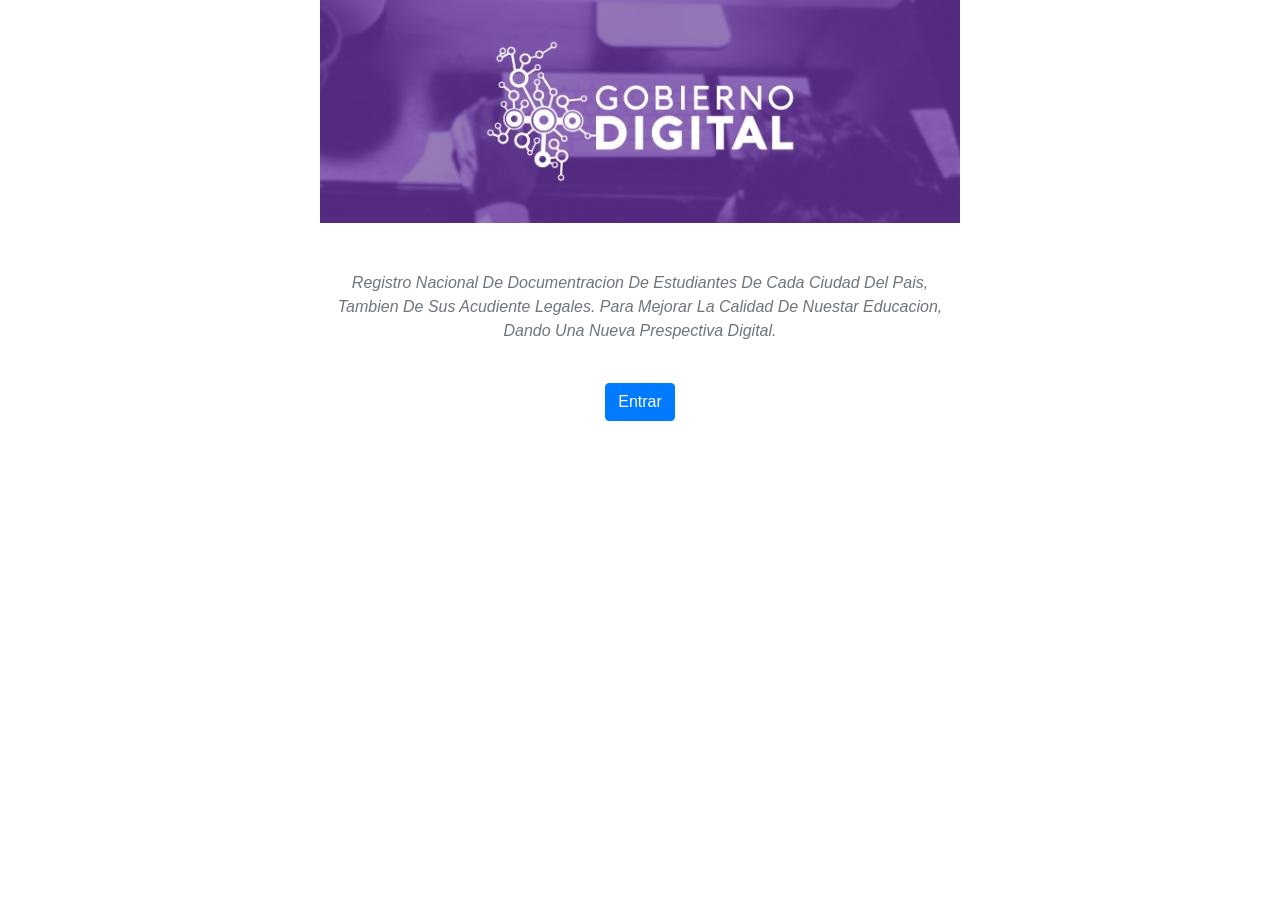
<file: index.html>
<!DOCTYPE html>
<html lang="en">
<head>
    <meta charset="UTF-8">
    <meta name="viewport" content="width=device-width, initial-scale=1.0">
    <meta http-equiv="X-UA-Compatible" content="ie=edge">
    <title>Inicio</title>
    <link rel="stylesheet" href="css/bootstrap.min.css">
    <script src="js/jquery-3.3.1.slim.min.js"></script>
    <script src="js/popper.min.js"></script>
    <script src="js/bootstrap.min.js"></script>
</head>
<body class="cuerpo">    
    <div class="container">
            <div class="row">
              <div class="col-sm">                
              </div>
              <div class="col-sm">
                  <div class="text-center">
                        <img src="colombia.jpg" alt=""><br><br><br>
                  </div>                    
                    <p class="font-italic text-capitalize text-center"><span class="text-muted">
                            Registro nacional de documentracion de estudiantes de cada ciudad del pais,
                            tambien de sus acudiente legales. Para mejorar la calidad de nuestar educacion,
                            dando una nueva prespectiva digital.
                    </span>        
                    </p><br>
                    <div class="text-center">
                            <a href="menu.html"><button type="submit" class="btn btn-primary ">Entrar</button></a><br> 
                    </div>   
              </div>
              <div class="col-sm">                
              </div>
            </div>
          </div>        
</body>
</html>
</file>
